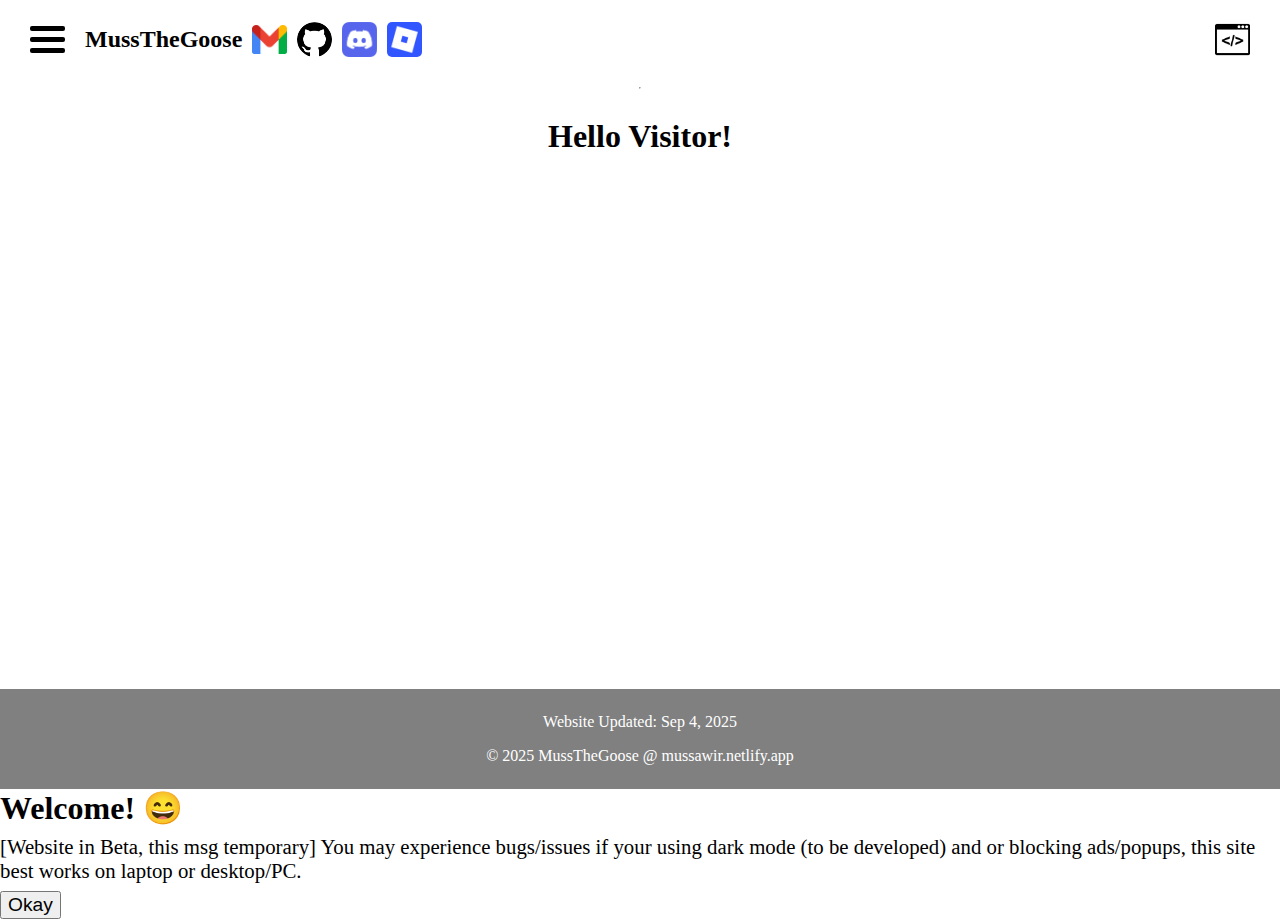
<file: index.html>
<!--Coding Languages HTML,CSS,JavaScript-->
<!--Purpose to build a Online Portfolio/Cool things-->
<!--Dark Mode Setting-->
<!--Play HangMan-->
<!--Report bugs/feedback/comments/support/suggestions (Create reviews for the site)-->
<!--In Projects put Discord Server cause it was a project building it-->
<!--Make a URL shortner (No cookie tracking visitors, just helping and providing(random alias's, optional chosen alias's, analytics))
"I used tinyfy.io to create a free! short URL thats clean and well short, but having found out they 
try to track visiting users like you with cookies while redirecting you to this site, I implemented this so you can be free from
their hidden cookie collection (tracking you)."). Maybe check out our url shortner, that's helpful and got no catches."-->
<!--(What other useful things can I make for people giving them an another reason besides
visiting my site for fun)-->
<!--Make sure my website does 0 cookie tracking tracking-->
<!--Or just run some code for the visitor upon entering mussawir.netlify.app my website that auto deletes tinyfy.io cookies-->
<!--tell visior how to block tinyfy.io cookie (Make it easy for them with a button click)-->

<!DOCTYPE html>

<html lang="en">

    <head>
        <meta charset="UTF-8">
        <meta name="viewport" content="width=device-width, initial-scale=1.0">

        <title>mussawir.netlify.app</title>
        
        <link rel="icon" href="parts/images/icon.ico">
        <link rel="stylesheet" href="style.css">
    </head>

    <body>
        <div class="navbar">

            <!--Burger Menu-->
            <div class="menu-icon" id="menuIcon" title="Menu">
                <span></span>
                <span></span>
                <span></span>
            </div>

            <div>
                <a href="about-me" style=" text-decoration: none; color: black;">
                <h2>MussTheGoose</h2>
                </a>
            </div>
            
            <!--Gmail Button-->
            <a class ="gmail-link" href="https://mail.google.com/mail/?view=cm&to=mussthegoose@gmail.com" target="_blank" rel="noopener noreferrer">
                <img class="gmail-logo" src="parts/images/gmailLogo.png" alt="Send Me a Email" title="MussTheGoose@gmail.com">
            </a>

            <!--Github Button-->
            <a class="github-link" href="https://github.com/MussTheGoose" target="_blank" rel="noopener noreferrer">
                <img class="github-logo" src="parts/images/githubLogo.png" alt="Git Hub Profile" title="MussTheGoose">
            </a>

            <!--Discord Button-->
            <a class="discord-link" href="https://discord.gg/ryvnJ4zsbE" target="_blank" rel="noopener noreferrer">
                <img class="discord-logo" src="parts/images/discordLogo.png" alt="Discord Server" title="techyfixes">
            </a>

            <!--Roblox Button-->
            <a class="roblox-link" href="https://www.roblox.com/users/97448834/profile" target="_blank" rel="noopener noreferrer">
                <img class="roblox-logo" src="parts/images/robloxLogo.png" alt="Roblox Account" title="Mussawir">
            </a>

            <!--SC button-->
            <a class="sc-link" href="https://github.com/MussTheGoose/mussawir.netlify.app" target="_blank" rel="noopener noreferrer">
                <img class="sc-icon" src="parts/images/sourceCodeImg.png" alt="Source Code Icon" title="Source Code of Website Entirely - Github Repository">
            </a>
        </div>
        
        <!--Horizontal Navbar Line-->
        <hr class="navbar-bar">

        <!--Drop Down Menu-->
        <div class="dropdown-menu" id="dropdownMenu">
            <a href="https://mussawir.netlify.app">Home</a>
            <a href="fun-projects">Fun Projects</a>
            <a href="about-me">About Me</a>
            <a href="settings">Settings</a>
            <a href="feedback">Feedback</a>
        </div>
        
        <!--Content of page (Below NavBar but Above Footer)-->
        <div class="content-home">
            <h1 style="text-align: center;">Hello Visitor!</h1>
        </div>

        <!--Footer-->
        <div class="footer" style="margin-top: 32rem;">

            <p>Website Updated: Sep 4, 2025</p>
            <p>© 2025 MussTheGoose @ mussawir.netlify.app</p>

        </div>

        <!--Alert Upon Visiting Site (Temporary)-->
        <div id="customAlert" class="modal">
            <div class="modal-content">
                <h1 style="margin: 0;">Welcome! 😄</h1>
                <p style="margin: 0.5rem auto; font-size: 1.3rem;">[Website in Beta, this msg temporary] You may experience bugs/issues if your using dark mode (to be developed) and or blocking ads/popups, this site best works on laptop or desktop/PC.</p>
                <button style="font-size: 1.2rem;" onclick="closeModal()">Okay</button>
            </div>
        </div>

        <script src="script.js"></script>
    </body>

</html>
</file>
<file: style.css>
html, body {
    height: 100;
    margin: 0;
    padding: 0;
}

body {
    display: flex;
    flex-direction: column;
}

/* Footer */
.footer {
    text-align: center;
    color: white;
    background-color: grey;
    padding: 0.5rem;
    margin: 0;
}

/* About Me */
.center-text {
    text-align: center;
}

#discord-profile {
    border-radius: 3rem;
    margin: 0;
}

#roblox-avatar {
    transform: scale(1.2);
    margin: 0;
}

#mc-skin {
    transform: scale(0.38);
    margin: 0;
}

.pfp-container {
    display: flex;
    align-items: center;
    justify-content: center;
    margin: -16rem auto -16rem auto;
}

/* Navbar*/
hr.bar {
    margin: 0;
    height: 4px;
    background: black;
}

/* Navbar Home Page*/

.navbar {
    display: flex;
    align-items: center;
    gap: 0px;
    margin-top: 0;
    margin-left: 10px;
}

.menu-icon {
    width: 35px;
    margin: 20px;
    cursor: pointer;
}

.menu-icon:hover span {
    filter: invert(0.8) opacity(0.6);
    transition: filter 0.2s;
}

.menu-icon span{
    display: block;
    height: 5px;
    width: 100%;
    background: black;
    margin: 6px 0;
    border-radius: 2px;
}

.dropdown-menu {
    display: none;
    flex-direction: column;
    position: absolute;
    top:60px;
    left: 20px;
    background: #eee;
    border: 1px solid #ccc;
    padding: 10px 0;
    min-width: 120px;
    box-shadow: 0 2px 8px rgba(0,0,0,0.1);
}

.dropdown-menu a {
    padding: 10px 20px;
    text-decoration: none;
    color: #222;
    display: block;
}

.dropdown-menu a:hover {
    background: #ddd;
}

.sc-link {
    margin-left: auto; /*Pushes img to far right*/
    margin-right: 30px;
    display: flex;
}

.sc-icon {
    height: 35px;
    width: 35px;
    object-fit: contain;
}

.sc-icon:hover {
    filter: invert(0.8) opacity(0.6);
    transition: filter 0.2s;
}

.gmail-link {
    margin-left: 10px;
    display: flex;
}

.gmail-logo {
    height: 35px;
    width: 35px;
    object-fit: contain;
}

.gmail-logo:hover {
    filter: brightness(0.8);
    transition: filter 0.2s;
}

.github-link {
    margin-left: 10px;
    display: flex;
}

.github-logo {
    height: 35px;
    width: 35px;
    border-radius: 100px;
    object-fit: contain;
}

.github-logo:hover {
    filter: brightness(0.8);
    transition: filter(0.2s);
}

.discord-link {
    margin-left: 10px;
    display: flex;
}

.discord-logo {
    height: 35px;
    width: 35px;
    object-fit: contain;
}

.discord-logo:hover {
    filter: brightness(0.8);
    transition: filter(0.2s);
}

.roblox-link {
    margin-left: 10px;
    display: flex;
}

.roblox-logo {
    height: 35px;
    width: 35px;
    border-radius: 5px; /*Added rounded borders to image*/
    object-fit: contain;
}

.roblox-logo:hover {
    filter: brightness(0.8);
    transition: filter(0.2s);
}
</file>
